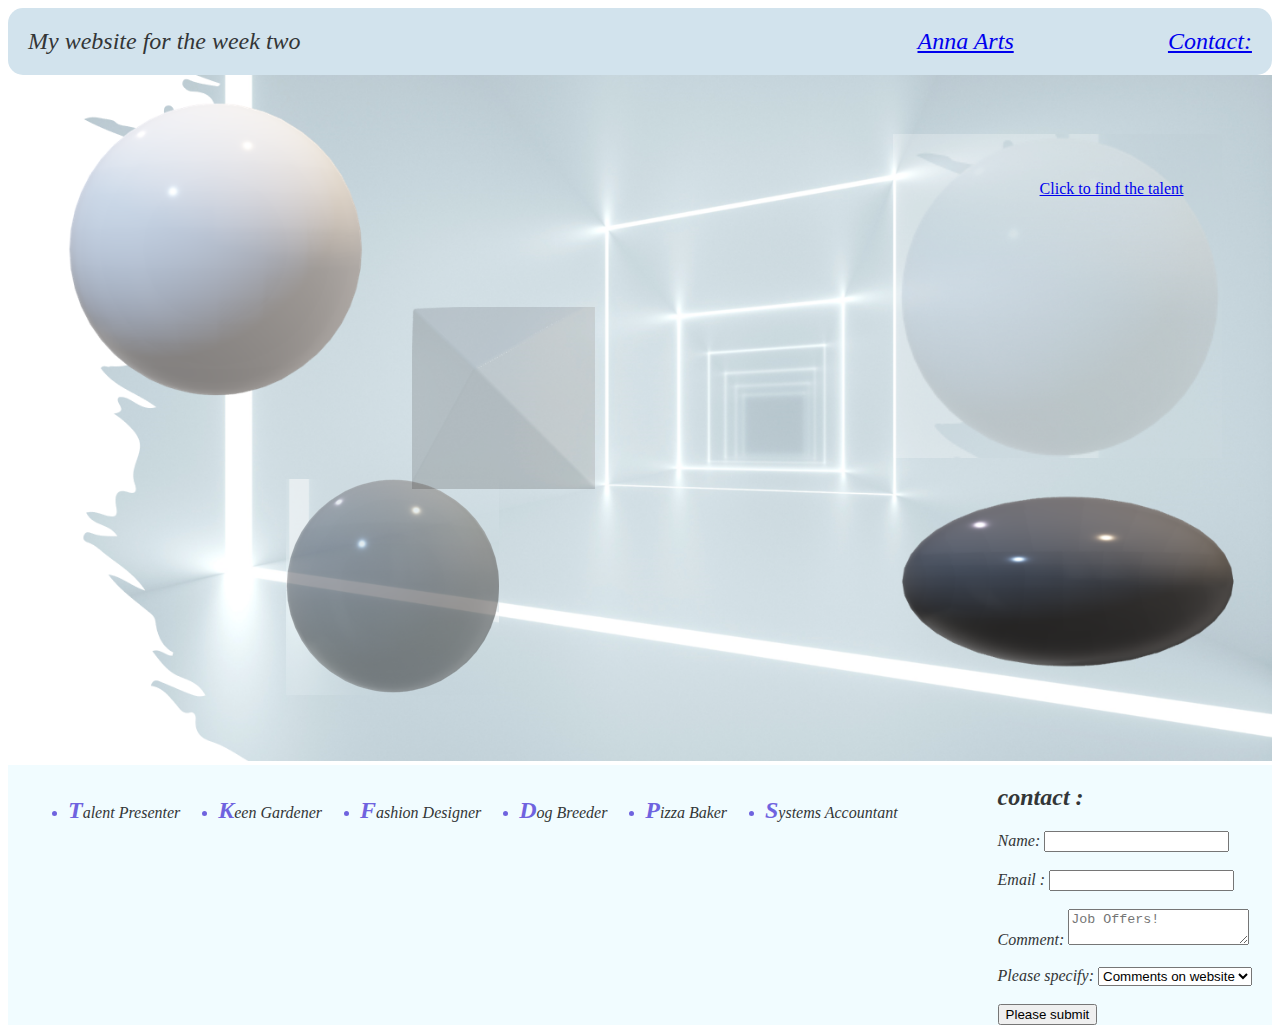
<file: index.html>
<!DOCTYPE html>
<html lang="en">
  <head>
    <meta charset="UTF-8" />
    <meta http-equiv="X-UA-Compatible" content="IE=edge" />
    <meta name="viewport" content="width=device-width, initial-scale=1.0" />
    <link rel="stylesheet" href="./assets/css/style.css"/>
    <title>Presentation</title>

    <body>
<main>
      <div class="header">
            <h2>My website for the week two</h2>   
            <h2> </h2>
            <h2> </h2>
            <h2> </h2>
            <h2><a href ="https://au.linkedin.com/in/anna-artamonova-19138826">Anna Arts</a></h2>
           
            <h2><a href ="#form">Contact:</a></h2>
      </div>

      <div class="screen">
            <div class = "wallpaper">  
                  <img class ="wallpaper" src="./assets/images/background3.png"/>
            </div>

            <div class="objectd">
                  <img class ="object" src="./assets/images/white.png"/>
            </div>
          
            <div class="objecte">
                  <img class ="object" src="./assets/images/grey2.png"/>
            </div>
          
            <div class="objectf">
                  <img class ="object" src="./assets/images/grey3.png"/>
            </div>
          
            <div class="link">
                  <p> <a href ="#talents"> Click to find the talent </a></p> 
            </div>

      </div>    
</main>

<footer>
    <div class="talents" id = "talents">

            <ul >
                  <li><p id="talent1">Talent Presenter</p></li>
                  <li><p id="talent1">Keen Gardener</p></li>
                  <li><p id="talent1">Fashion Designer</p></li>
                  <li><p id="talent1">Dog Breeder</p></li>
                  <li><p id="talent1">Pizza Baker</p></li>
                  <li><p id="talent1">Systems Accountant</p></li>
            </ul> 
      
            <div id = "form" class="form"> 
                  <h2>contact :</h2>
                  <form action = " " method = "get" class ="newform" id="contactform">
                  <div class = "newform">  
                        <label for = "name"> <span> Name: </span></label>
                        <input type = "text" name = "name" id = "name" required> 
                  </div>
                        <br>
                  <div class = "newform"> 
                        <label for = "email"> <span> Email : </span></label>
                        <input type = "email" name = "email" id = "email" required> 
                  </div>
                        <br> 
                  <div class = "newform"> 
                        <label for="comment">Comment:</label>
                        <textarea id="comment" placeholder="Job Offers!"></textarea>
                  </div>
                        <br> 
                  <div class = "newform"> 
                        <label for="Inquiry">Please specify:</label>
                        <select id="expertise">
                              <option>Job Offers</option>
                              <option selected>Comments on website</option>
                              <option>Other Comments</option>
                        </select> 
                  </div>
                         <br> 
                  <section class = "newform"> 
                        <button  type ="submit"> Please submit</button> 
                  </section>
                  </form> 
            </div>
    </div>
</footer>

</body>
</html>
</file>
<file: assets/css/style.css>
* {		--original-theme-font1: #6f63df;
		--original-theme-font2: #333637;
		--original-theme-background1: #f1fcff;
		--original-theme-background2: #d2e3ed;
		box-sizing: border-box;
	}
/* The second set of variables is stored in case will be needed for future work with Java Script.
	:root {	--b-theme-font1: rgb(231, 84, 69);
			--b-theme-font2: #333637;
			--b-theme-background1:  rgb(241, 190, 246);
			--b-theme-background2: rgb(241, 190, 246);
	}
*/ 
 

 
 body {
		padding: 0; 
		background-color: var(--original-theme-background); 
		box-sizing: border-box;
	}

.header {
		display: flex;
		justify-content:space-between;
		padding-left: 20px;
		padding-right: 20px;
		background-color:var(--original-theme-background2);
		border-radius: 15px; 
}

.talents {
		display: flex;
		justify-content: space-between;
		padding-left: 20px;
		padding-right: 20px;
		background-color: #f1fcff;
}


 ul {
		display: flex;
		flex: wrap;
		justify-content: space-between;
		flex: 1 0 400px;
		padding-right: 100px;
}

li::marker {
		color: var(--original-theme-font1);
}


.header h2, #talents {
		font-style: italic;
		font-weight: lighter;
		color: var(--original-theme-font2);
}

#talent1::first-letter {
		font-size: 1.5rem;
		font-weight: bold;
		color: var(--original-theme-font1);

}
 
.screen {
		position: relative;
		display: flex;
		flex-wrap: wrap;
		justify-content: space-between;
}

.wallpaper {
		height: 100%;
		width: 100%;
		margin-left: auto;
		margin-right: auto;
		position: relative;
		z-index: 1;
}

.objectd {
		flex: 0 0 100px;
		padding: 25px;
		height: 40%;
		width: 30%;
		margin-left: auto;
		margin-right: auto;
		position: absolute;
		z-index: 2;
		right: 2%;
		top: 5%;
		opacity: 0.5;
}

.objecte {
		flex: 0 0 100px;
		padding: 25px;
		height: 40%;
		min-width: 15%;
		max-width: 25%;
		margin-left: auto;
		margin-right: auto;
		position: absolute;
		z-index: 3;
		left: 20%;
		bottom: 5%;
		opacity: 0.5;
}

.objectf {
		flex: 0 0 100px;
		padding: 25px;
		height: 30%;
		min-width: 15%;
		max-width: 25%;
		margin-left: auto;
		margin-right: auto;
		position: absolute;
		z-index: 3;
		top: 30%;
		left: 30%;
		opacity: 0.2;
		animation: 30s linear 0s infinite normal rotate;
}

.link {
		position: absolute;
		z-index: 3;
		right: 7%;
		top: 13%;
}

.objectd img {
		opacity: 0.5;
		width: 100%;
		min-width: 20px;
}

.link p {
		color:var(--original-theme-font1);
}

.objectd:hover {
		opacity: 100%;
}

.objecte:hover {
		opacity: 80%;
}

.object:active {
		transform: rotate(100deg);
}
.talents p:hover {
		color:var(--original-theme-font1);
}

@media screen and (max-width:576px) {

	.talents {background-color: #d2e3ed;}
}


	@keyframes rotate {
		from { transform: rotate(0); 
			   opacity: 0.2;
			   filter: hue-rotate(0deg);}

		to {   transform: rotate(360deg);
			   opacity: 0.7;
			   filter: hue-rotate(360deg);}
}
</file>
